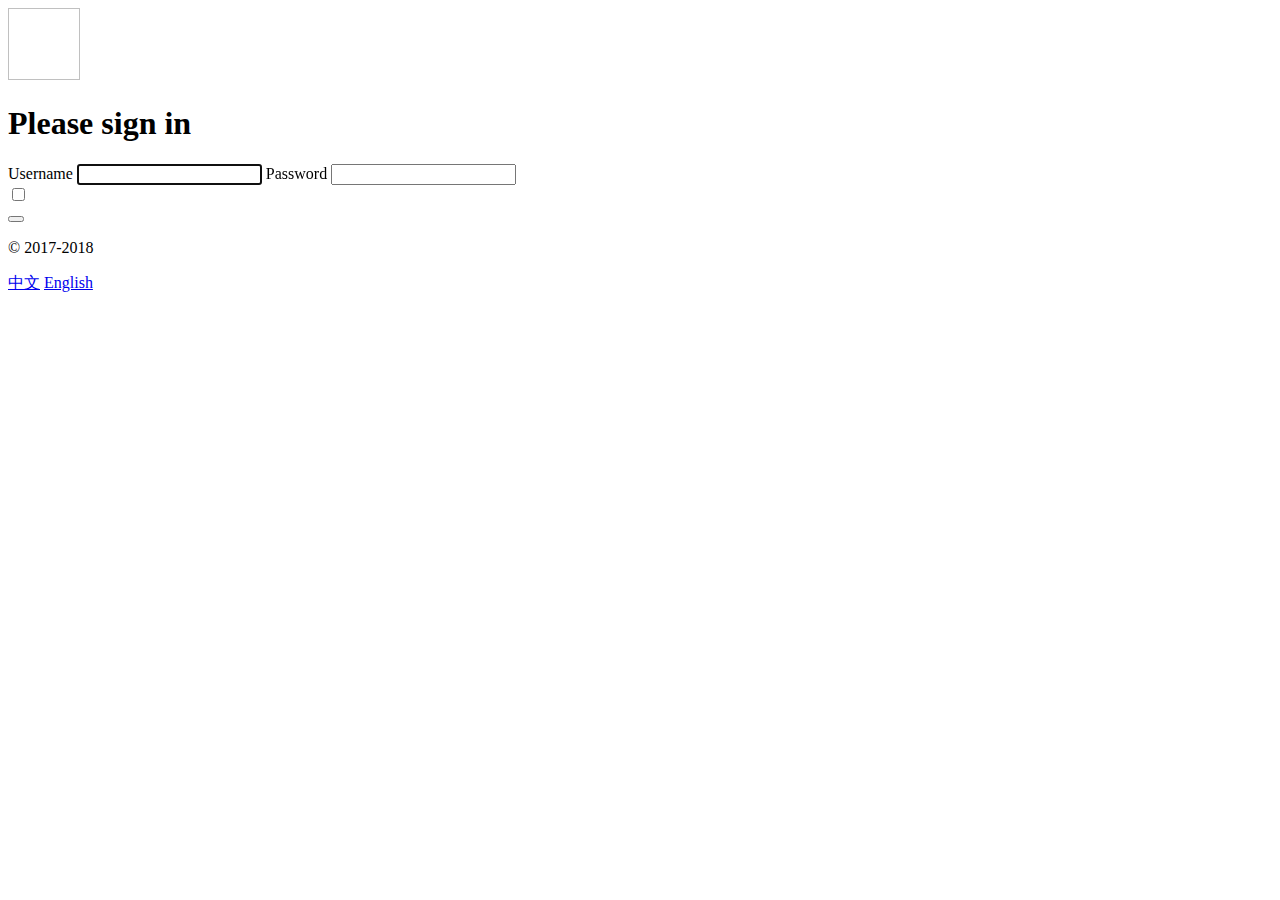
<file: target/classes/templates/index.html>
<!DOCTYPE html>
<html lang="en" xmlns:th="http://www.thymeleaf.org">
<head>
    <meta content="text/html; charset=UTF-8" http-equiv="Content-Type">
    <meta content="width=device-width, initial-scale=1, shrink-to-fit=no" name="viewport">
    <meta content="" name="description">
    <meta content="" name="author">
    <title>Sign in for Music Shop</title>
    <!-- Bootstrap core CSS -->
    <link rel="stylesheet" th:href="@{/css/bootstrap.min.css}">
    <!-- Custom styles for this template -->
    <link rel="stylesheet" th:href="@{/css/signin.css}">
</head>

<body class="text-center">
<form class="form-signin" th:action="@{/login}">
    <img alt="" class="mb-4" height="72" th:src="@{/img/bootstrap-solid.svg}" width="72">
    <h1 class="h3 mb-3 font-weight-normal" th:text="#{login_tips}">Please sign in</h1>
    <!--			如果不为空才显示msg-->
    <p style="color: #ff0000" th:if="${not #strings.isEmpty(msg)}" th:text="${msg}"></p>
    <label class="sr-only">Username</label>
    <input autofocus="" class="form-control" name="username" required="" th:placeholder="#{login_username}" type="text">
    <label class="sr-only">Password</label>
    <input class="form-control" name="password" required="" th:placeholder="#{login_password}" type="password">
    <div class="checkbox mb-3">
        <label>
            <input th:text="#{login_remeber}" type="checkbox" value="remember-me">
        </label>
    </div>
    <button class="btn btn-lg btn-primary btn-block" th:text="#{login_signin}" type="submit"></button>
    <p class="mt-5 mb-3 text-muted">© 2017-2018</p>
    <a class="btn btn-sm" href="index.html?lang=zh_CN">中文</a>
    <a class="btn btn-sm" href="index.html?lang=en_US">English</a>
</form>

</body>

</html>
</file>
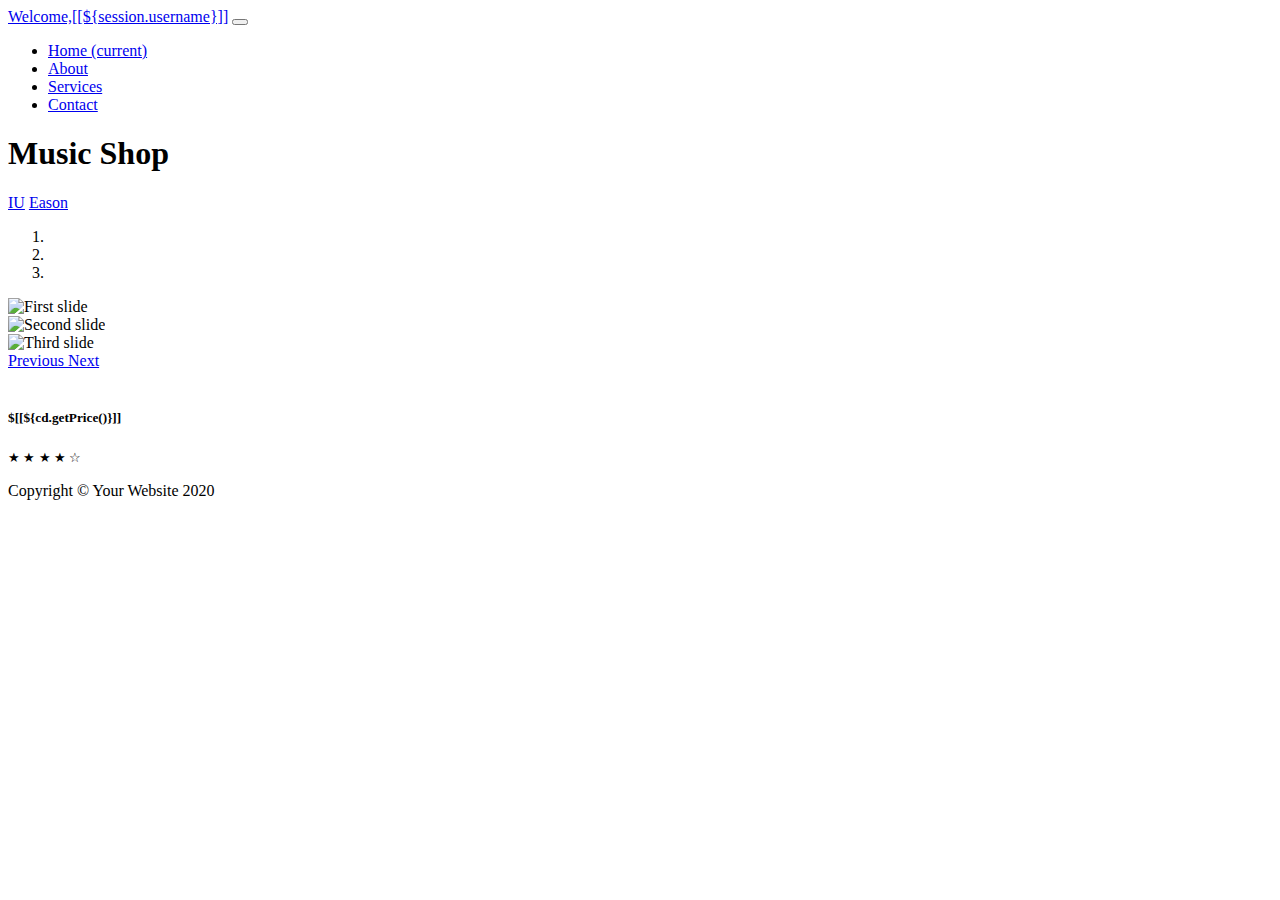
<file: target/classes/templates/shop.html>
<!DOCTYPE html>
<html lang="en" xmlns:th="http://www.thymeleaf.org">

<head>

    <meta charset="utf-8">
    <meta content="width=device-width, initial-scale=1, shrink-to-fit=no" name="viewport">
    <meta content="" name="description">
    <meta content="" name="author">

    <title>Shop Homepage - Start Bootstrap Template</title>

    <!-- Bootstrap core CSS -->
    <link rel="stylesheet" th:href="@{vendor/bootstrap/css/bootstrap.min.css}">

    <!-- Custom styles for this template -->
    <link rel="stylesheet" th:href="@{css/shop-homepage.css}">

</head>

<body>

<!-- Navigation -->
<nav class="navbar navbar-expand-lg navbar-dark bg-dark fixed-top">
    <div class="container">
        <a class="navbar-brand" href="#">Welcome,[[${session.username}]]</a>
        <button aria-controls="navbarResponsive" aria-expanded="false" aria-label="Toggle navigation" class="navbar-toggler"
                data-target="#navbarResponsive" data-toggle="collapse" type="button">
            <span class="navbar-toggler-icon"></span>
        </button>
        <div class="collapse navbar-collapse" id="navbarResponsive">
            <ul class="navbar-nav ml-auto">
                <li class="nav-item active">
                    <a class="nav-link" href="#">Home
                        <span class="sr-only">(current)</span>
                    </a>
                </li>
                <li class="nav-item">
                    <a class="nav-link" href="#">About</a>
                </li>
                <li class="nav-item">
                    <a class="nav-link" href="#">Services</a>
                </li>
                <li class="nav-item">
                    <a class="nav-link" href="#">Contact</a>
                </li>
            </ul>
        </div>
    </div>
</nav>

<!-- Page Content -->
<div class="container">

    <div class="row">

        <div class="col-lg-3">

            <h1 class="my-4">Music Shop</h1>
            <div class="list-group">
                <a class="list-group-item" href="#">IU</a>
                <a class="list-group-item" href="#">Eason</a>
            </div>

        </div>
        <!-- /.col-lg-3 -->

        <div class="col-lg-9">

            <div class="carousel slide my-4" data-ride="carousel" id="carouselExampleIndicators">
                <ol class="carousel-indicators">
                    <li class="active" data-slide-to="0" data-target="#carouselExampleIndicators"></li>
                    <li data-slide-to="1" data-target="#carouselExampleIndicators"></li>
                    <li data-slide-to="2" data-target="#carouselExampleIndicators"></li>
                </ol>
                <div class="carousel-inner" role="listbox">
                    <div class="carousel-item active">
                        <img alt="First slide" class="d-block img-fluid" th:src="@{img/shop/iu_1.jpg}">
                    </div>
                    <div class="carousel-item">
                        <img alt="Second slide" class="d-block img-fluid" th:src="@{img/shop/iu_2.jpg}">
                    </div>
                    <div class="carousel-item">
                        <img alt="Third slide" class="d-block img-fluid" th:src="@{img/shop/iu_3.jpg}">
                    </div>
                </div>
                <a class="carousel-control-prev" data-slide="prev" href="#carouselExampleIndicators" role="button">
                    <span aria-hidden="true" class="carousel-control-prev-icon"></span>
                    <span class="sr-only">Previous</span>
                </a>
                <a class="carousel-control-next" data-slide="next" href="#carouselExampleIndicators" role="button">
                    <span aria-hidden="true" class="carousel-control-next-icon"></span>
                    <span class="sr-only">Next</span>
                </a>
            </div>

            <div class="row">

                <div class="col-lg-4 col-md-6 mb-4" th:each="cd:${cds}">
                    <div class="card h-100">
                        <a th:href="@{'/item/'+${cd.getAlbum()}}"><img alt="" class="card-img-top" th:src="@{'img/shop/'+${cd.getImg()}}"></a>
                        <div class="card-body">
                            <h4 class="card-title">
                                <a th:href="@{'/item/'+${cd.getAlbum()}}" th:text="${cd.getAlbum()}"></a>
                            </h4>
                            <h5>$[[${cd.getPrice()}]]</h5>
                            <p class="card-text" th:text="${'Artist: '+cd.getArtist()}"></p>
                            <p class="card-text" th:text="${'Country: '+cd.getCountry()}"></p>
                        </div>
                        <div class="card-footer">
                            <small class="text-muted">★ ★ ★ ★ ☆</small>
                        </div>
                    </div>
                </div>

            </div>
            <!-- /.row -->

        </div>
        <!-- /.col-lg-9 -->

    </div>
    <!-- /.row -->

</div>
<!-- /.container -->

<!-- Footer -->
<footer class="py-5 bg-dark">
    <div class="container">
        <p class="m-0 text-center text-white">Copyright © Your Website 2020</p>
    </div>
    <!-- /.container -->
</footer>

<!-- Bootstrap core JavaScript -->
<script th:src="@{vendor/jquery/jquery.min.js}"></script>
<script th:src="@{vendor/bootstrap/js/bootstrap.bundle.min.js}"></script>

</body>

</html>
</file>
